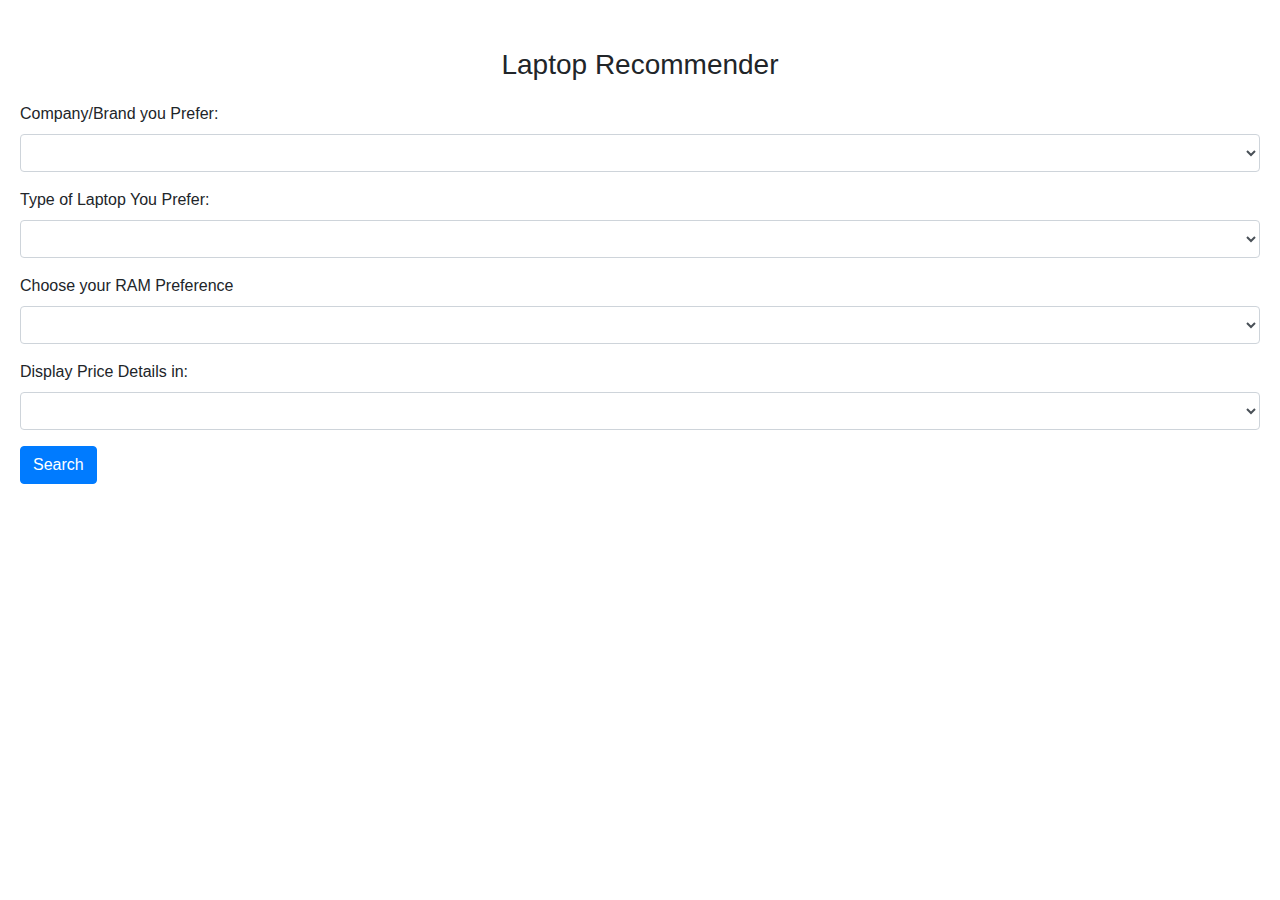
<file: templates/userinput.html>
<!DOCTYPE html>
<html lang="en">
<head>
<meta charset="utf-8">
<meta name="viewport" content="width=device-width, initial-scale=1, shrink-to-fit=no">
<br>
<br>
<title>Laptop Recommendation</title>
<link rel="stylesheet" href="https://stackpath.bootstrapcdn.com/bootstrap/4.5.2/css/bootstrap.min.css">
<link rel="stylesheet" href="https://maxcdn.bootstrapcdn.com/font-awesome/4.7.0/css/font-awesome.min.css">
<script src="https://code.jquery.com/jquery-3.5.1.min.js"></script>
<script src="https://cdn.jsdelivr.net/npm/popper.js@1.16.1/dist/umd/popper.min.js"></script>
<script src="https://stackpath.bootstrapcdn.com/bootstrap/4.5.2/js/bootstrap.min.js"></script>
<style>
    .bs-example{
        margin: 20px;        
    }
</style>

<center>
<h3>Laptop Recommender</h3>
</center>
</head>
<body>
<div class="bs-example">
    <form id="myForm" action="{{ url_for("userinput")}}" method="post" class="needs-validation">
        <div class="form-group">
            <label for="cname">Company/Brand you Prefer:</label>
            <select name="cname" id="cname" class="form-control" required>
                        <option selected hidden></option>
                        <option value="Apple">Apple</option>
                        <option value="HP">HP</option>
                        <option value="Acer">Acer</option>
                        <option value="Asus">Asus</option>
                        <option value="Dell">Dell</option>
                        <option value="Lenovo">Lenovo</option>
                        <option value="Chuwi">Chuwi</option>
                        <option value="MSI">MSI</option>
                        <option value="Microsoft">Microsoft</option>
                        <option value="Toshiba">Toshiba</option>
                        <option value="Huawei">Huawei</option>
                        <option value="Xiaomi">Xiaomi</option>
                        <option value="Vero">Vero</option>
                        <option value="Razer">Razer</option>
                        <option value="Samsung">Samsung</option>
                        <option value="Google">Google</option>
                        <option value="Fujitsu">Fujitsu</option>
                        <option value="LG">LG</option>
                    </select>   
            
        </div>
                   <div class="form-group">
                    <label for="tname">Type of Laptop You Prefer:</label>

                    <select name="tname" id="tname" class="form-control" required>
                        <option selected hidden></option>
                        <option value="Ultrabook">Ultrabook</option>
                        <option value="Notebook">Notebook</option>
                        <option value="Netbook">Netbook</option>
                        <option value="Gaming">Gaming</option>
                        <option value="2 in 1 Convertible">2 in 1 Convertible</option>
                        <option value="Workstation">Workstation</option>
                    </select>       
                </div>
      
                
                 <div class="form-group">
                    <label for="rname">Choose your RAM Preference</label>

                    <select name="rname" id="rname" class="form-control" required>
                    <option selected hidden></option>
                       <option value="2GB">2GB</option>
                        <option value="4GB">4GB</option>
                        <option value="6GB">6GB</option>
                        <option value="8GB">8GB</option>
                        <option value="12GB">12GB</option>
                        <option value="16GB">16GB</option>
                        <option value="24GB">24GB</option>
                        <option value="32GB">32GB</option>
                        <option value="64GB">64GB</option>
                    </select>       
                </div>
                
                
                 <div class="form-group">
                    <label for="currency">Display Price Details in:</label>

                    <select name="currency" id="currency" class="form-control" required>
                    <option selected hidden></option>
                       <option value="rupees">Rupees(₹)</option>
                        <option value="dollars">Dollars($)</option>
                        <option value="euros">Euros(€)</option>
                  
                    </select>       
                </div>
                
                
                
                
                
                
                
                
                
                
                
        <button type="submit" class="btn btn-primary">Search</button>
    </form>
    
    <!-- JavaScript for disabling form submissions if there are invalid fields -->
    <script>
        // Self-executing function
        (function() {
            'use strict';
            window.addEventListener('load', function() {
                // Fetch all the forms we want to apply custom Bootstrap validation styles to
                var forms = document.getElementsByClassName('needs-validation');
                // Loop over them and prevent submission
                var validation = Array.prototype.filter.call(forms, function(form) {
                    form.addEventListener('submit', function(event) {
                        if (form.checkValidity() === false) {
                            event.preventDefault();
                            event.stopPropagation();
                        }
                        form.classList.add('was-validated');
                    }, false);
                });
            }, false);
        })();
    </script>
</div>
</body>
</html>
</file>
